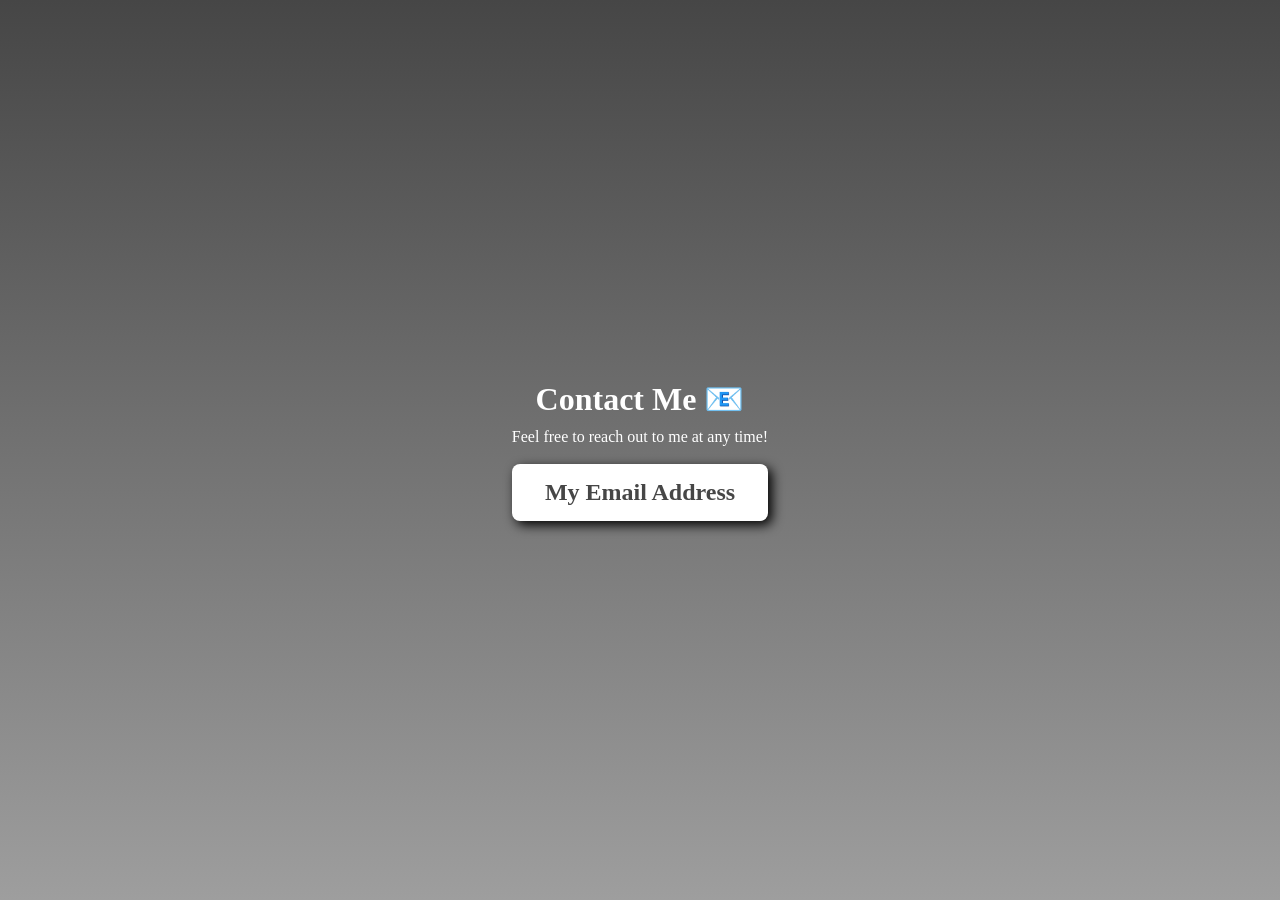
<file: contact_me.html>
<!DOCTYPE html>
<html>
    <head>
        <title>Contact Me</title>
        <meta name="viewport" content="width=device-width, initial-scale=1.0, viewport-fit=cover">
        <link rel="stylesheet" href="style.css" />
    </head>
    <body>
        <main>
            <div class="container">
                <h1>Contact Me 📧</h1>
                <p>Feel free to reach out to me at any time!</p>
            </div>
            <div class="container">
                <br/>
                <h2><a href="mailto:will_duffy@icloud.com" class="link-button">My Email Address</a></h2>
            </div>
        </main>
    </body>
</html>
</file>
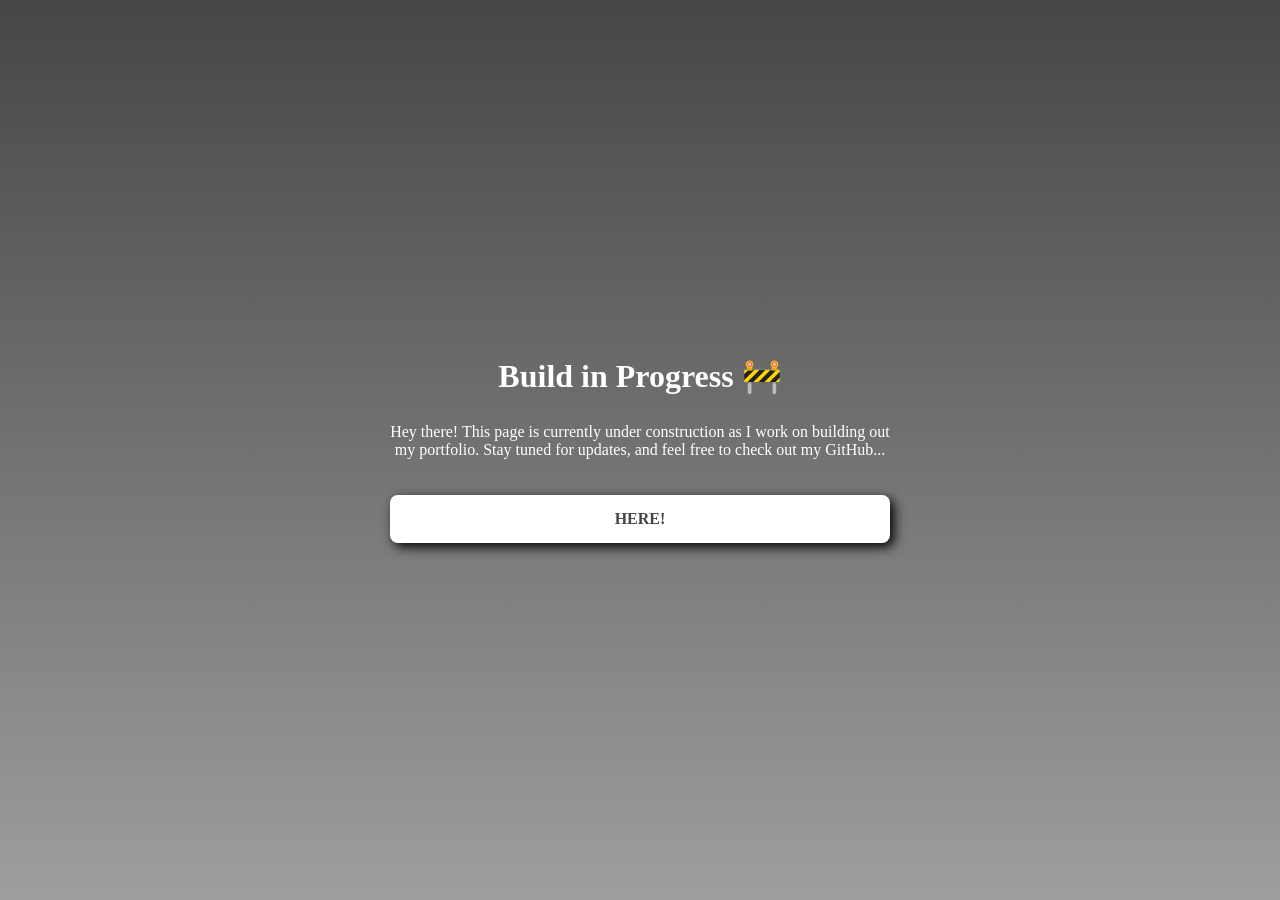
<file: placeholder.html>
<!DOCTYPE html>
<html>
  <head>
    <title>Build in Progress</title>
    <meta name="viewport" content="width=device-width, initial-scale=1.0, viewport-fit=cover">
    <link rel="stylesheet" href="style.css" />
  </head>
  <body>
    <main>
        <div class="container">
          <h1>Build in Progress 🚧</h1>
          <br/>
          <p>Hey there! This page is currently under construction as I work on building out my portfolio. Stay tuned for updates, and feel free to check out my GitHub...</p>
          <br/><br/>
          <a href="https://github.com/WillDuffy29" target="_blank" class="link-button"><b>HERE!</b></a>
        </div>
    </main>
  </body>
</html>
</file>
<file: style.css>
* {
  margin: 0;
  padding: 0;
  box-sizing: border-box;
}

html, body {
  min-height: 100%;
  margin: 0;
  padding: 0;
}

html {
  background-image: linear-gradient(180deg, #464646, #9e9e9e);
  background-attachment: fixed;
  background-size: cover;
}

body {
  padding: max(20px, env(safe-area-inset-top)) max(20px, env(safe-area-inset-right)) max(20px, env(safe-area-inset-bottom)) max(20px, env(safe-area-inset-left));
  font-family: Georgia, serif;
  background: none;
  color: #ffffff;
  min-height: 100vh;
  display: flex;
  justify-content: center;
  align-items: center;
}

.container {
  max-width: 500px;
  width: 100%;
  text-align: center;
}

img {
  width: 120px;
  height: 120px;
  border-radius: 50%;
  margin-bottom: 20px;
  object-fit: cover;
  box-shadow: 10px 10px 55px rgb(0, 0, 0);
}

h1 {
  margin-bottom: 10px;
}

.about {
  margin-bottom: 30px;
  line-height: 1.5;
}

.links {
  display: flex;
  flex-direction: column;
  gap: 15px;
}

.link-button {
  background-color: rgb(255, 255, 255);
  color: #464646;
  box-shadow: 4px 4px 12px rgb(0, 0, 0);
  text-align: center;
  text-decoration: none;
  padding: 15px;
  border-radius: 8px;
  display: block;
}
</file>
